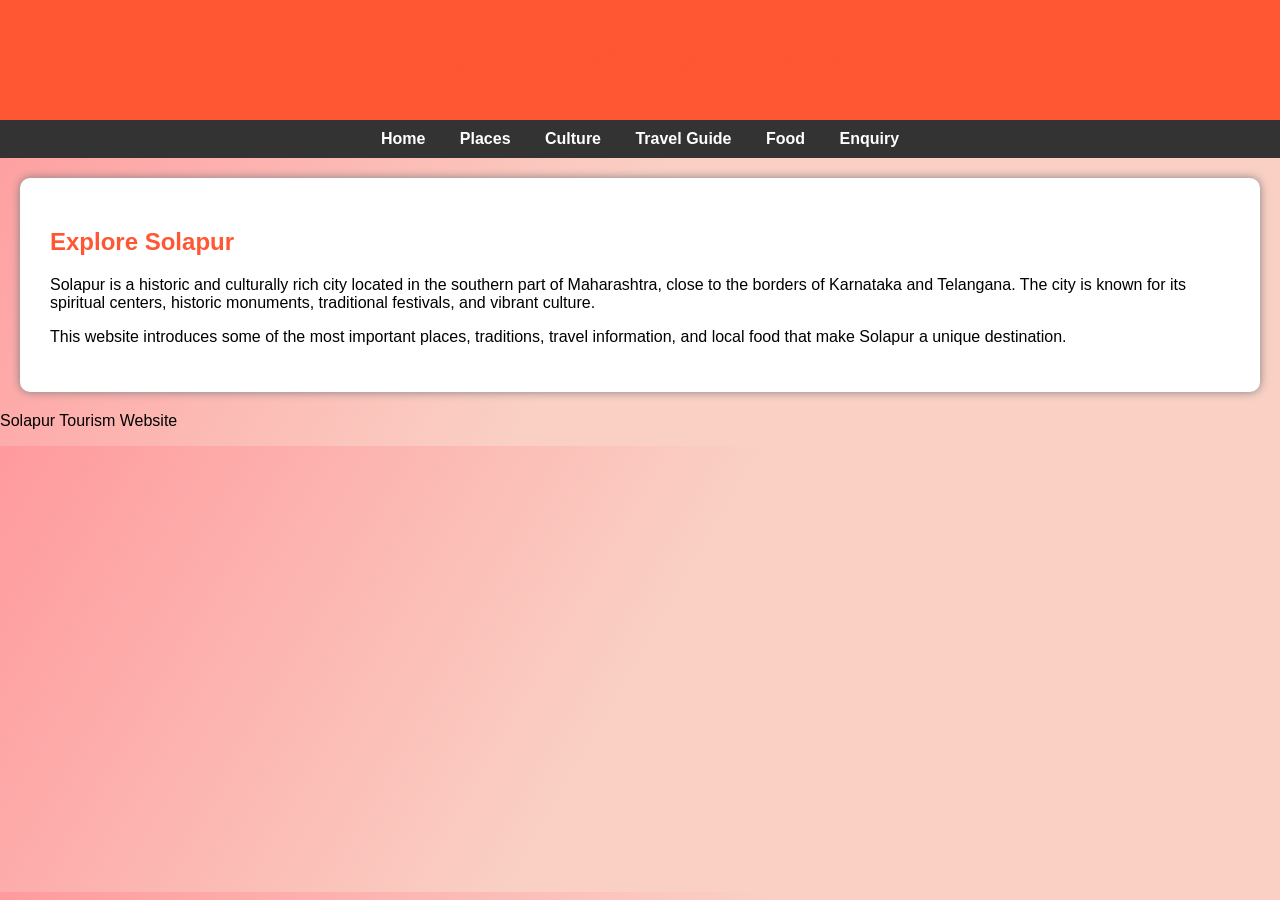
<file: index.html>
<!DOCTYPE html>
<html>
<head>
<title>Solapur Tourism</title>
<link rel="stylesheet" href="style.css">
</head>

<body>

<header>
<h1>Welcome to Solapur Tourism</h1>
</header>

<nav>
<a href="home.html">Home</a>
<a href="places.html">Places</a>
<a href="culture.html">Culture</a>
<a href="travel.html">Travel Guide</a>
<a href="food.html">Food</a>
<a href="enquiry.html">Enquiry</a>
</nav>

<div class="container">
<h2>Explore Solapur</h2>

<p>
Solapur is a historic and culturally rich city located in the southern part of Maharashtra, 
close to the borders of Karnataka and Telangana. The city is known for its spiritual centers, 
historic monuments, traditional festivals, and vibrant culture.
</p>

<p>
This website introduces some of the most important places, traditions, travel information, 
and local food that make Solapur a unique destination.
</p>

</div>

<footer>
<p>Solapur Tourism Website</p>
</footer>

</body>
</html>
</file>
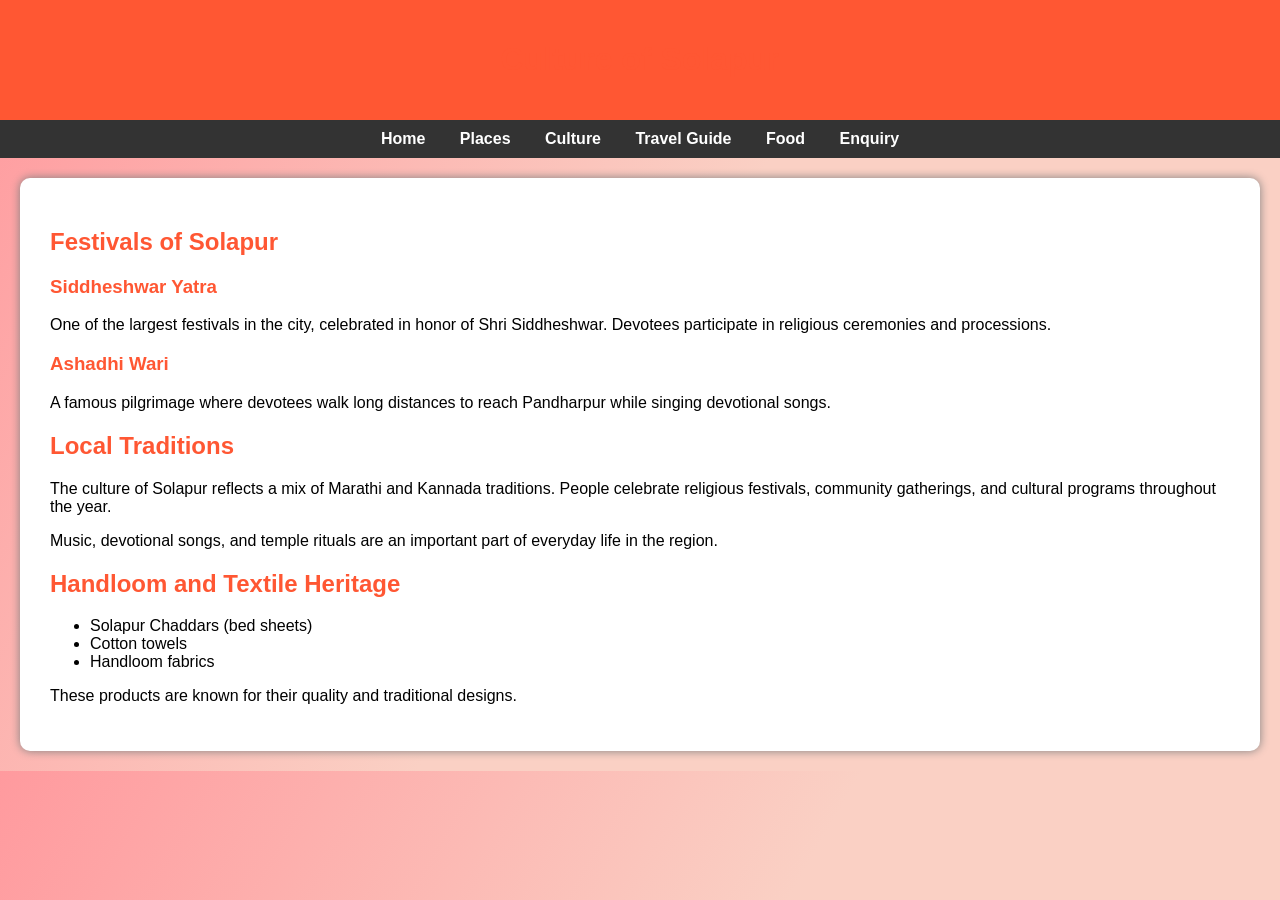
<file: culture.html>
<!DOCTYPE html>
<html>
<head>
<title>Culture of Solapur</title>
<link rel="stylesheet" href="style.css">
</head>

<body>

<header>
<h1>Culture of Solapur</h1>
</header>

<nav>
<a href="index.html">Home</a>
<a href="places.html">Places</a>
<a href="culture.html">Culture</a>
<a href="travel.html">Travel Guide</a>
<a href="food.html">Food</a>
<a href="enquiry.html">Enquiry</a>
</nav>

<div class="container">

<h2>Festivals of Solapur</h2>

<h3>Siddheshwar Yatra</h3>
<p>
One of the largest festivals in the city, celebrated in honor of Shri Siddheshwar. Devotees 
participate in religious ceremonies and processions.
</p>

<h3>Ashadhi Wari</h3>
<p>
A famous pilgrimage where devotees walk long distances to reach Pandharpur while singing 
devotional songs.
</p>

<h2>Local Traditions</h2>
<p>
The culture of Solapur reflects a mix of Marathi and Kannada traditions. People celebrate 
religious festivals, community gatherings, and cultural programs throughout the year.
</p>

<p>
Music, devotional songs, and temple rituals are an important part of everyday life in the 
region.
</p>

<h2>Handloom and Textile Heritage</h2>

<ul>
<li>Solapur Chaddars (bed sheets)</li>
<li>Cotton towels</li>
<li>Handloom fabrics</li>
</ul>

<p>
These products are known for their quality and traditional designs.
</p>

</div>

</body>
</html>
</file>
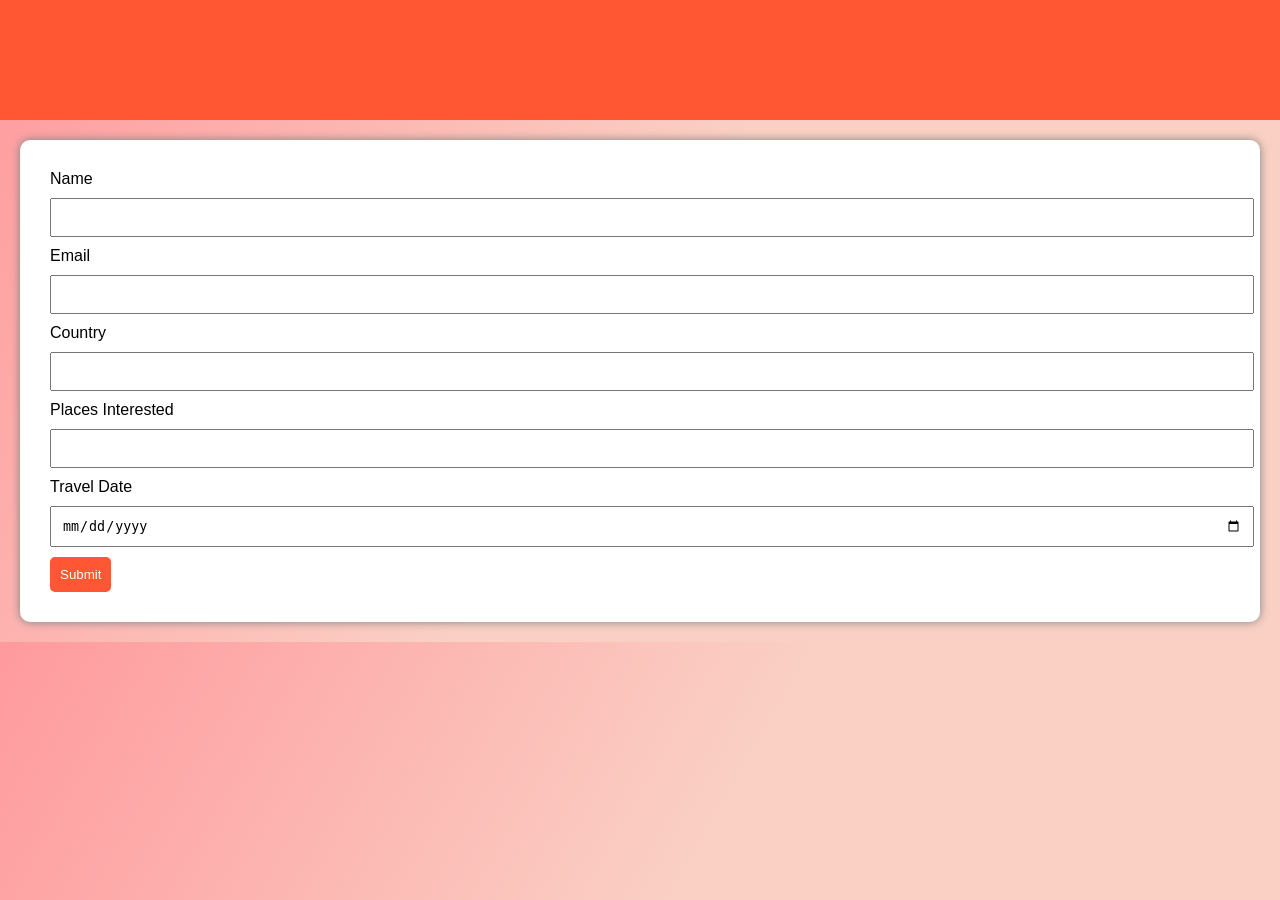
<file: enquiry.html>
<!DOCTYPE html>
<html>
<head>
<title>Tourist Enquiry</title>
<link rel="stylesheet" href="style.css">
<script src="enquiry.js"></script>
</head>

<body>

<header>
<h1>Tourist Enquiry Form</h1>
</header>

<div class="container">

<form onsubmit="return submitForm()">

<label>Name</label>
<input type="text" id="name" required>

<label>Email</label>
<input type="email" id="email" required>

<label>Country</label>
<input type="text" id="country" required>

<label>Places Interested</label>
<input type="text" id="place">

<label>Travel Date</label>
<input type="date" id="date">

<button type="submit">Submit</button>

</form>

</div>

</body>
</html>
</file>
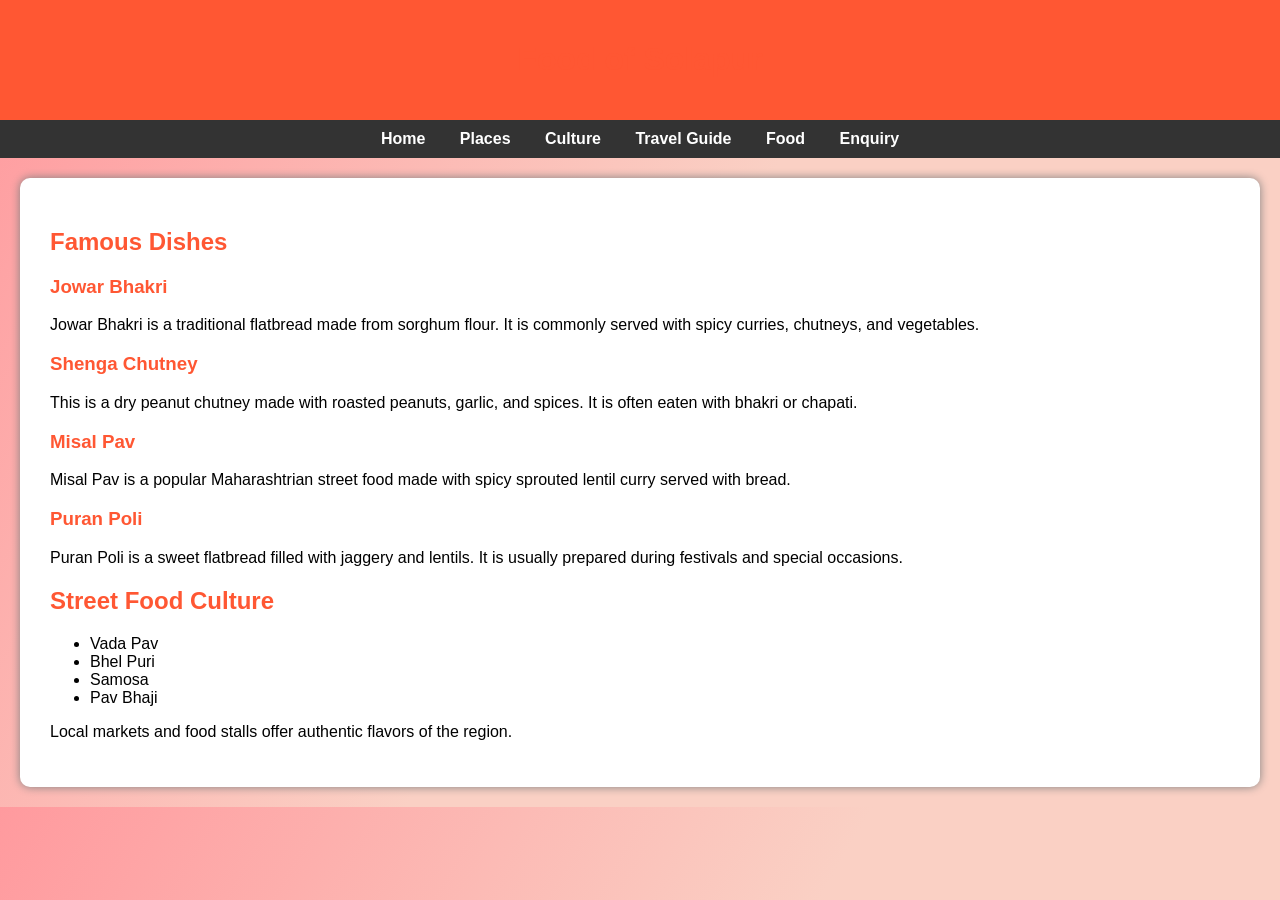
<file: food.html>
<!DOCTYPE html>
<html>
<head>
<title>Food of Solapur</title>
<link rel="stylesheet" href="style.css">
</head>

<body>

<header>
<h1>Food of Solapur</h1>
</header>

<nav>
<a href="index.html">Home</a>
<a href="places.html">Places</a>
<a href="culture.html">Culture</a>
<a href="travel.html">Travel Guide</a>
<a href="food.html">Food</a>
<a href="enquiry.html">Enquiry</a>
</nav>

<div class="container">

<h2>Famous Dishes</h2>

<h3>Jowar Bhakri</h3>
<p>
Jowar Bhakri is a traditional flatbread made from sorghum flour. It is commonly served with 
spicy curries, chutneys, and vegetables.
</p>

<h3>Shenga Chutney</h3>
<p>
This is a dry peanut chutney made with roasted peanuts, garlic, and spices. It is often eaten 
with bhakri or chapati.
</p>

<h3>Misal Pav</h3>
<p>
Misal Pav is a popular Maharashtrian street food made with spicy sprouted lentil curry 
served with bread.
</p>

<h3>Puran Poli</h3>
<p>
Puran Poli is a sweet flatbread filled with jaggery and lentils. It is usually prepared during 
festivals and special occasions.
</p>

<h2>Street Food Culture</h2>

<ul>
<li>Vada Pav</li>
<li>Bhel Puri</li>
<li>Samosa</li>
<li>Pav Bhaji</li>
</ul>

<p>
Local markets and food stalls offer authentic flavors of the region.
</p>

</div>

</body>
</html>
</file>
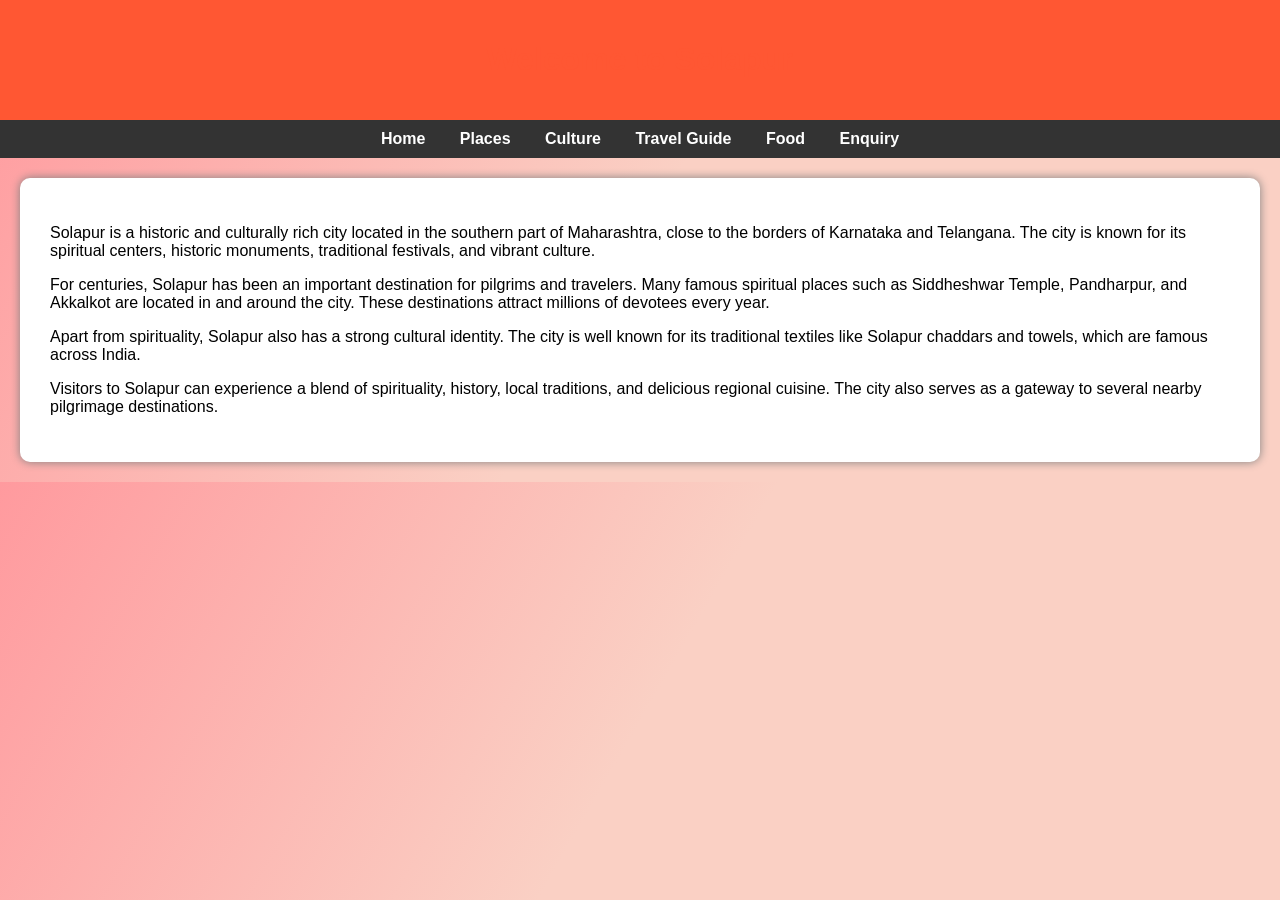
<file: home.html>
<!DOCTYPE html>
<html>
<head>
<title>Home - Solapur</title>
<link rel="stylesheet" href="style.css">
</head>

<body>

<header>
<h1>Welcome to Solapur</h1>
</header>

<nav>
<a href="index.html">Home</a>
<a href="places.html">Places</a>
<a href="culture.html">Culture</a>
<a href="travel.html">Travel Guide</a>
<a href="food.html">Food</a>
<a href="enquiry.html">Enquiry</a>
</nav>

<div class="container">

<p>
Solapur is a historic and culturally rich city located in the southern part of Maharashtra, 
close to the borders of Karnataka and Telangana. The city is known for its spiritual centers, 
historic monuments, traditional festivals, and vibrant culture.
</p>

<p>
For centuries, Solapur has been an important destination for pilgrims and travelers. Many 
famous spiritual places such as Siddheshwar Temple, Pandharpur, and Akkalkot are located 
in and around the city. These destinations attract millions of devotees every year.
</p>

<p>
Apart from spirituality, Solapur also has a strong cultural identity. The city is well known for 
its traditional textiles like Solapur chaddars and towels, which are famous across India.
</p>

<p>
Visitors to Solapur can experience a blend of spirituality, history, local traditions, and 
delicious regional cuisine. The city also serves as a gateway to several nearby pilgrimage 
destinations.
</p>

</div>

</body>
</html>
</file>
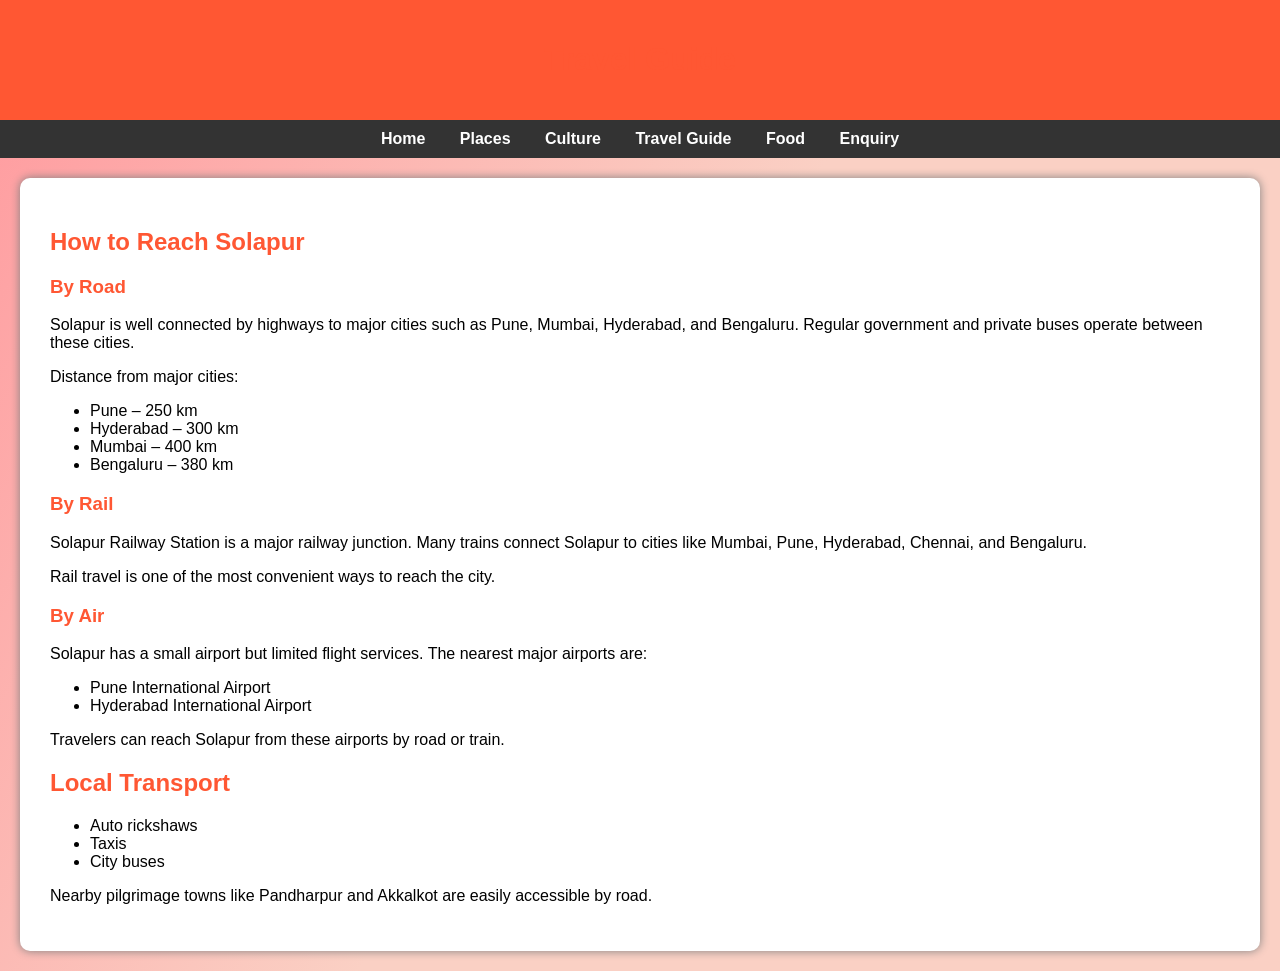
<file: travel.html>
<!DOCTYPE html>
<html>
<head>
<title>Travel Guide</title>
<link rel="stylesheet" href="style.css">
</head>

<body>

<header>
<h1>Travel Guide</h1>
</header>

<nav>
<a href="index.html">Home</a>
<a href="places.html">Places</a>
<a href="culture.html">Culture</a>
<a href="travel.html">Travel Guide</a>
<a href="food.html">Food</a>
<a href="enquiry.html">Enquiry</a>
</nav>

<div class="container">

<h2>How to Reach Solapur</h2>

<h3>By Road</h3>
<p>
Solapur is well connected by highways to major cities such as Pune, Mumbai, Hyderabad, 
and Bengaluru. Regular government and private buses operate between these cities.
</p>

<p>Distance from major cities:</p>

<ul>
<li>Pune – 250 km</li>
<li>Hyderabad – 300 km</li>
<li>Mumbai – 400 km</li>
<li>Bengaluru – 380 km</li>
</ul>

<h3>By Rail</h3>
<p>
Solapur Railway Station is a major railway junction. Many trains connect Solapur to cities like 
Mumbai, Pune, Hyderabad, Chennai, and Bengaluru.
</p>

<p>
Rail travel is one of the most convenient ways to reach the city.
</p>

<h3>By Air</h3>
<p>
Solapur has a small airport but limited flight services. The nearest major airports are:
</p>

<ul>
<li>Pune International Airport</li>
<li>Hyderabad International Airport</li>
</ul>

<p>
Travelers can reach Solapur from these airports by road or train.
</p>

<h2>Local Transport</h2>

<ul>
<li>Auto rickshaws</li>
<li>Taxis</li>
<li>City buses</li>
</ul>

<p>
Nearby pilgrimage towns like Pandharpur and Akkalkot are easily accessible by road.
</p>

</div>

</body>
</html>
</file>
<file: style.css>
body{
font-family: Arial;
margin:0;
background:linear-gradient(120deg,#ff9a9e,#fad0c4,#fad0c4);
}

header{
background:#ff5733;
color:white;
text-align:center;
padding:20px;
}

nav{
background:#333;
text-align:center;
padding:10px;
}

nav a{
color:white;
margin:15px;
text-decoration:none;
font-weight:bold;
}

nav a:hover{
color:yellow;
}

.container{
padding:30px;
background:white;
margin:20px;
border-radius:10px;
box-shadow:0px 0px 10px gray;
}

h1,h2,h3{
color:#ff5733;
}

button{
background:#ff5733;
color:white;
padding:10px;
border:none;
border-radius:5px;
}

button:hover{
background:#ff2e00;
}

input{
width:100%;
padding:10px;
margin:10px 0;
}
</file>
